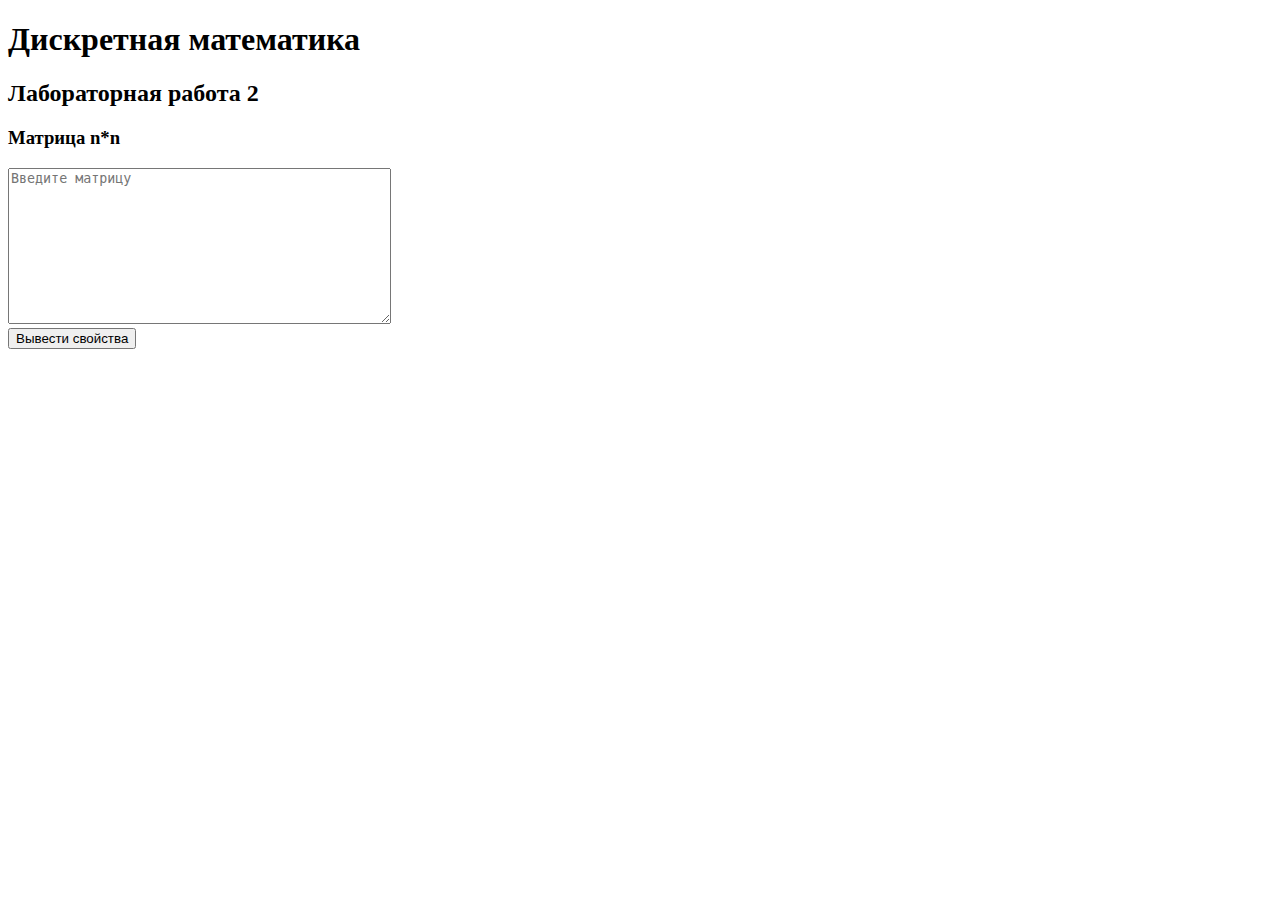
<file: MLDM FAD LAB2/HTML/index.html>
<!DOCTYPE html>
<html lang = 'ru'>
<head>
	<meta charset = 'UTF-8'>
	<link rel = 'stylesheet" href = "../CSS/styles.css'>
	<script src = '../JS/DM_2.js'></script>	
	<title>Лаб Дм 2</title>
</head>
<body>
	<h1>Дискретная математика</h1>
	<h2>Лабораторная работа 2</h2>
	<h3>Матрица n*n</h3>
	<form onsubmit = 'mainF(); return false;'>
		<div id = 'place'>
			<textarea rows = '10' cols = '45' id = 'matrx' placeholder = 'Введите матрицу'></textarea><br>
			<div>
				<input type = 'submit'value = 'Вывести свойства'>
				<div id = 'simm'></div>
				<div id = 'antySimm'></div>
				<div id = 'kosoSimm'></div>
				<div id = 'reflex'></div>
				<div id = 'transit'></div>
			</div>
		</div>
	</form> 
</body>
</html>
</file>
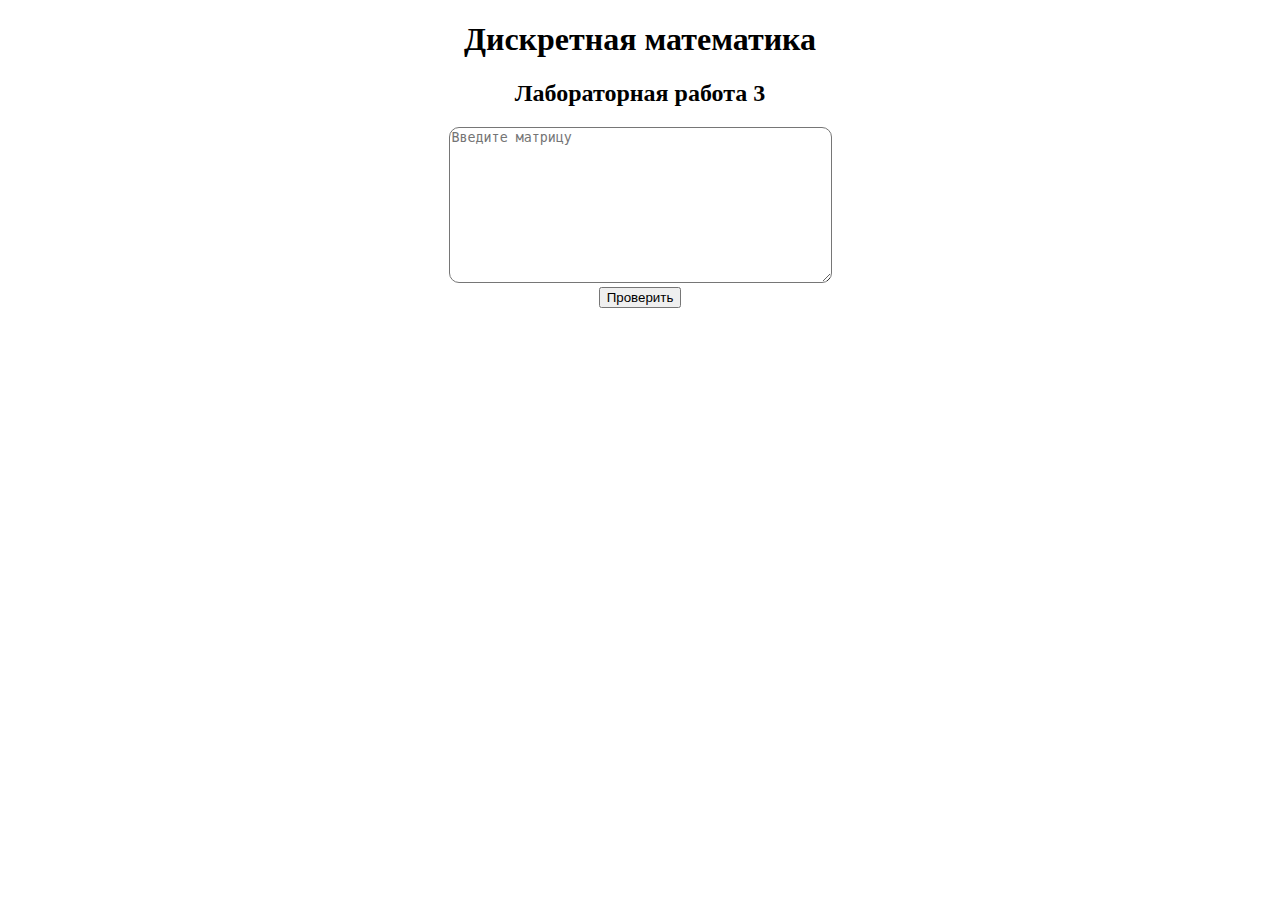
<file: MLDM FAD LAB3/HTML/index.html>
<!DOCTYPE html>
<html lang = 'ru'>
<head>
	<meta charset = 'UTF-8'>
	<link rel = 'stylesheet' href = '../CSS/styles.css'>
	<script src = '../JS/Lab_3.js'></script>	
	<title>Лаб Дм 3</title>
</head>
<body>
	<h1> Дискретная математика </h1>
	<h2> Лабораторная работа 3 </h2>
	<form onsubmit = 'mainF(); return false;'>
		<center>
			<div id = 'area'>
				<textarea rows = '10' cols = '45' id = 'matrx' placeholder = 'Введите матрицу'></textarea><br>
				<div>
					<input type = 'submit'value = 'Проверить'><br><br>
					<div id = 'isFunc'></div>
				</div>
			</div>
		</center>
	</form> 
</body>
</html>
</file>
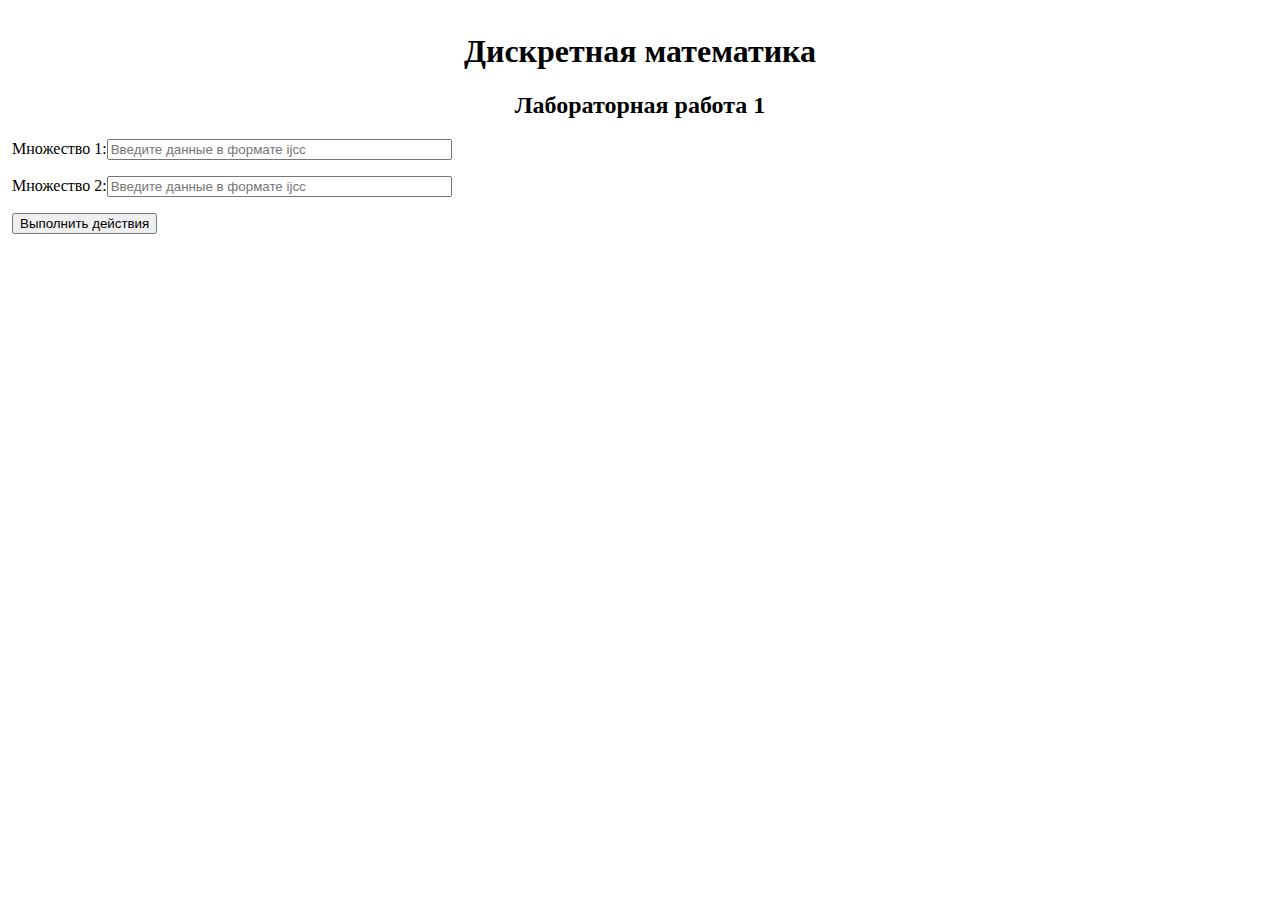
<file: MLDM FAD LAB1/HTML/DM 1.html>
<!DOCTYPE html>
<html>
	<head>
		<meta charset="UTF-8">
		<link rel="stylesheet" href="../CSS/DM 1.css">
		<script src= "../JS/DM 1.js"></script>
		<title>Лабораторная работа 1 ДМ</title>
	</head>
	<body>
		<h1>Дискретная математика</h1>
		<h2>Лабораторная работа 1</h2>
		<form onsubmit="functions();return false;">
			<div>
				Множество 1:<input type="text" id='FirstArray' size=40
				pattern="([02468][13579][1-9][1-9]\s{0,1}){1,}"
				required	
				placeholder="Введите данные в формате ijcc">
			</div>
			<div>
				<p>Множество 2:<input type="text" id='SecondArray' size=40
				pattern="([02468][13579][1-9][1-9]\s{0,1}){1,}"
				required	
				placeholder="Введите данные в формате ijcc"></p>
				<input type="submit"value="Выполнить действия">
			</div>
		</form>
	</body>
</html>
</file>
<file: MLDM FAD LAB3/CSS/styles.css>
h1 { text-align: center; }
h2 { text-align: center; }
textarea{border-radius: 10px 10px 10px 10px}
</file>
<file: MLDM FAD LAB1/CSS/DM 1.css>
h1{
	text-align: center;
}
h2{
	text-align: center;
}
body{
	padding: 0.25em;
}
</file>
